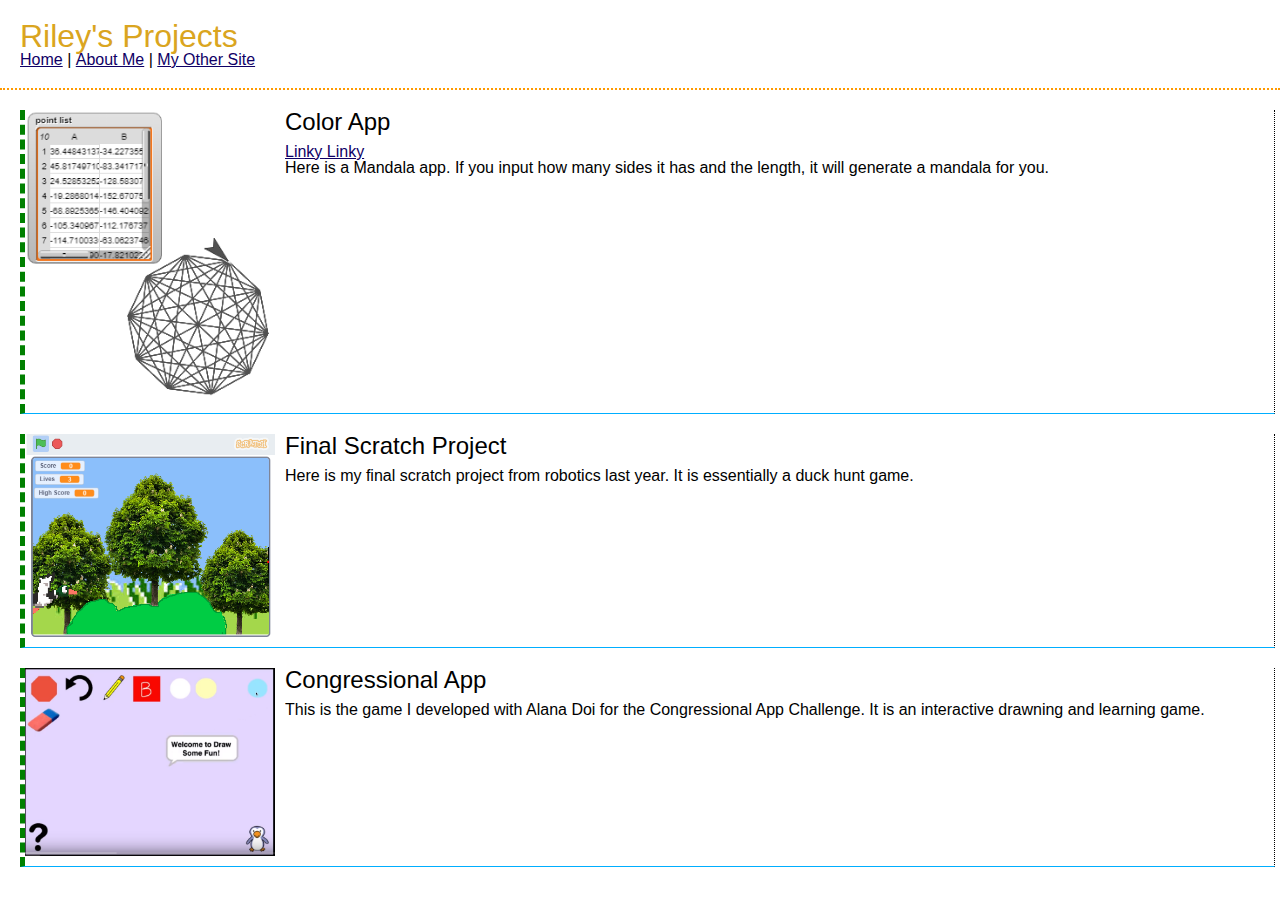
<file: index.html>
<!DOCTYPE html>
<html lang="en">

<head>
    <meta charset="utf-8"/>
    <title>Riley's Projects</title>

    <link rel="stylesheet" href="reset.css" type="text/css">
    <link rel="stylesheet" href="styles.css" type="text/css">
</head>

<body>
    <header>
        <h1>Riley's Projects</h1>
        <nav>
            <ul>
                <li><a href="index.html">Home</a></li>
                <li> | </li>
                <li><a href="aboutme.html">About Me</a></li>
                <li> | </li>
                <li><a href="https://ribru.weebly.com">My Other Site</a></li>
            </ul>
        </nav>
    </header>
    <div class="project">
        <img src="img/codepic.PNG" alt="Mandala app screenshot"/>
        <h2>Color App</h2>
        <p><a href="index.html">Linky Linky</a></p>
        <p>Here is a Mandala app. If you input how many sides it has and the length, it will generate a mandala for you.</p>
        <div class="clear"></div>
    </div>
    <div class="project">
        <img src="img/hecka.PNG" alt="Pic of final scratch project"/>
        <h2>Final Scratch Project</h2>
        <p>Here is my final scratch project from robotics last year. It is essentially a duck hunt game.</p>
        <div class="clear"></div>
    </div>
    <div class="project">
        <img src="img/gameligma.PNG" alt="Draw Some Fun Screenshot"/>
        <h2>Congressional App</h2>
        <p>This is the game I developed with Alana Doi for the Congressional App Challenge. It is an interactive drawning and learning game.</p>
        <div class="clear"></div>
    </div>
</body>

</html>
</file>
<file: styles.css>
body {
    font-family: Arial, Helvetica, sans-serif;
  }
  
  a {
    color: rgb(15, 0, 102);
  }
  
  a:hover {
    color: #00AEFF;
  }
  
  .clear {
    clear: both;
  }
  
  header {
    margin-bottom: 20px;
    padding: 20px;
    border-bottom: 2px dotted rgb(255, 153, 0);
  }
  
  header h1 {
      color: goldenrod;
    font-size: 2em;
  }
  
  header nav ul li {
    display: inline;
  }
  
  #projects, #aboutme  {
    margin: 0 auto; 
    width: 90%;
    max-width: 600px;
  }
  
  .project {
    margin-bottom: 20px;
    border-bottom: 1px solid rgb(0, 174, 255);
    margin-left: 20px;
    border-left: 5px dashed green;
    margin-right: 5px;
    border-right: 1px dotted black;
  }
  
  .project img, #aboutme img  {
    width: 250px;
    float: left;
    margin-right: 10px;
    margin-bottom: 10px;
  }
  
  .project h2, #aboutme h2  {
    font-size: 1.5em;
    margin-bottom: 10px;
  }
  © 2019 GitHub, Inc.
  Terms
  Privacy
  Security
  Status
  Help
  Contact GitHub
  Pricing
  API
  Training
  Blog
  About
</file>
